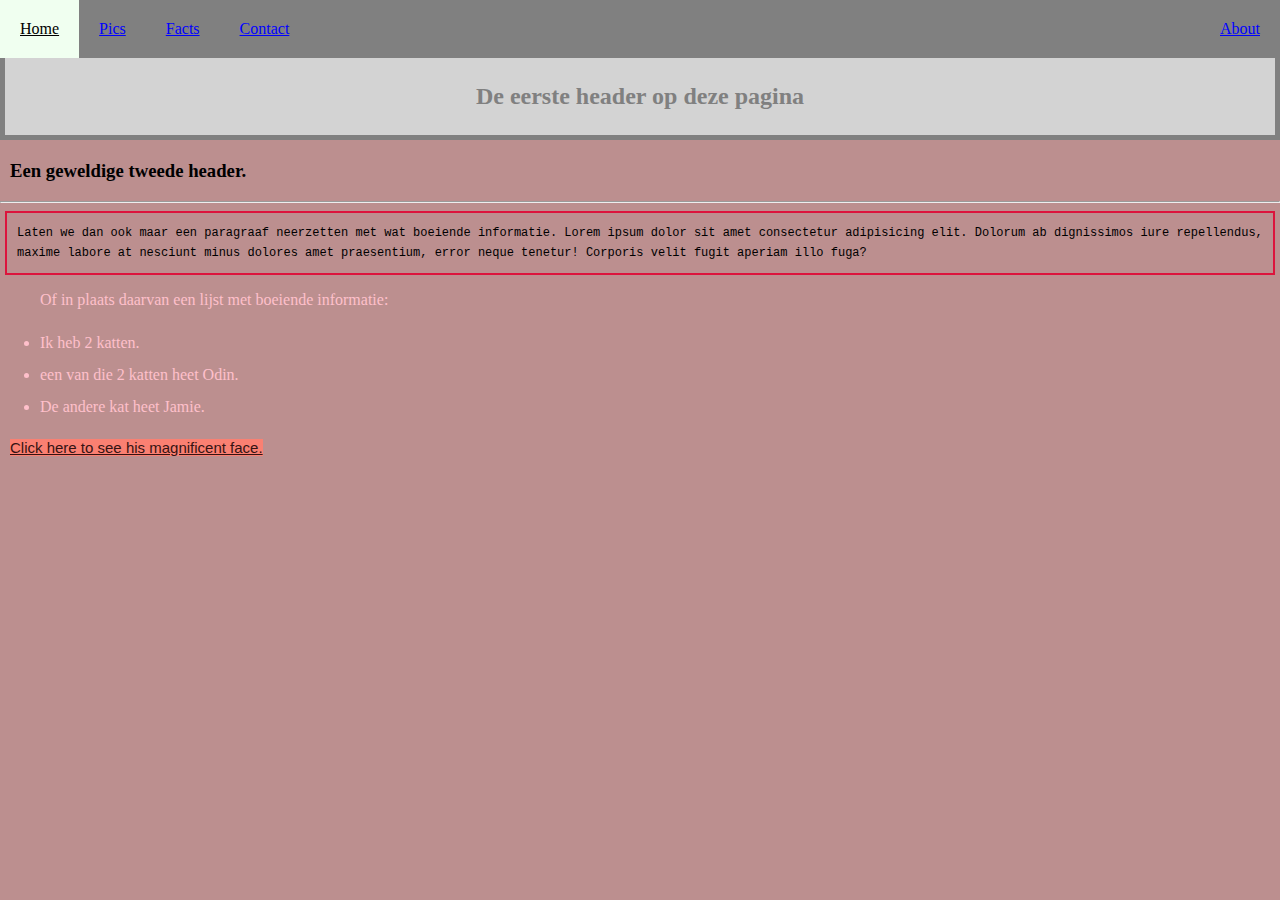
<file: module 1 opdracht 8/index.html>
<!DOCTYPE html>
<html>
<link rel="stylesheet" type="text/css" href="styles.css">

<head>
  <title> An amazing title. </title>
</head>

<body>
  <nav>
    <ul>
      <li><a class="active" href="index.html">Home</a></li>
      <li><a href="pics.html">Pics</a></li>
      <li><a href="facts.html">Facts</a></li>
      <li><a href="contact.html">Contact</a></li>
      <li style="float: right"><a href="about.html">About</a></li>
    </ul>
  </nav>


  <header>
    <br>
    <h2>De eerste header op deze pagina</h2>

  </header>
  <main>
    <h3>Een geweldige tweede header.</h3>
    <hr>
    <aside>
      <p class="para">Laten we dan ook maar een paragraaf neerzetten met wat boeiende informatie. Lorem ipsum dolor sit
        amet
        consectetur adipisicing elit. Dolorum ab dignissimos iure repellendus, maxime labore at nesciunt minus dolores
        amet praesentium, error neque tenetur! Corporis velit fugit aperiam illo fuga? </p>
    </aside>
    <ul>Of in plaats daarvan een lijst met boeiende informatie:<br><br>
      <li>Ik heb 2 katten.</li>
      <li>een van die 2 katten heet Odin.</li>
      <li>De andere kat heet Jamie.</li>
    </ul>
    <a href="about.html">Click here to see his magnificent face.</a>
  </main>
</body>

</html>
</file>
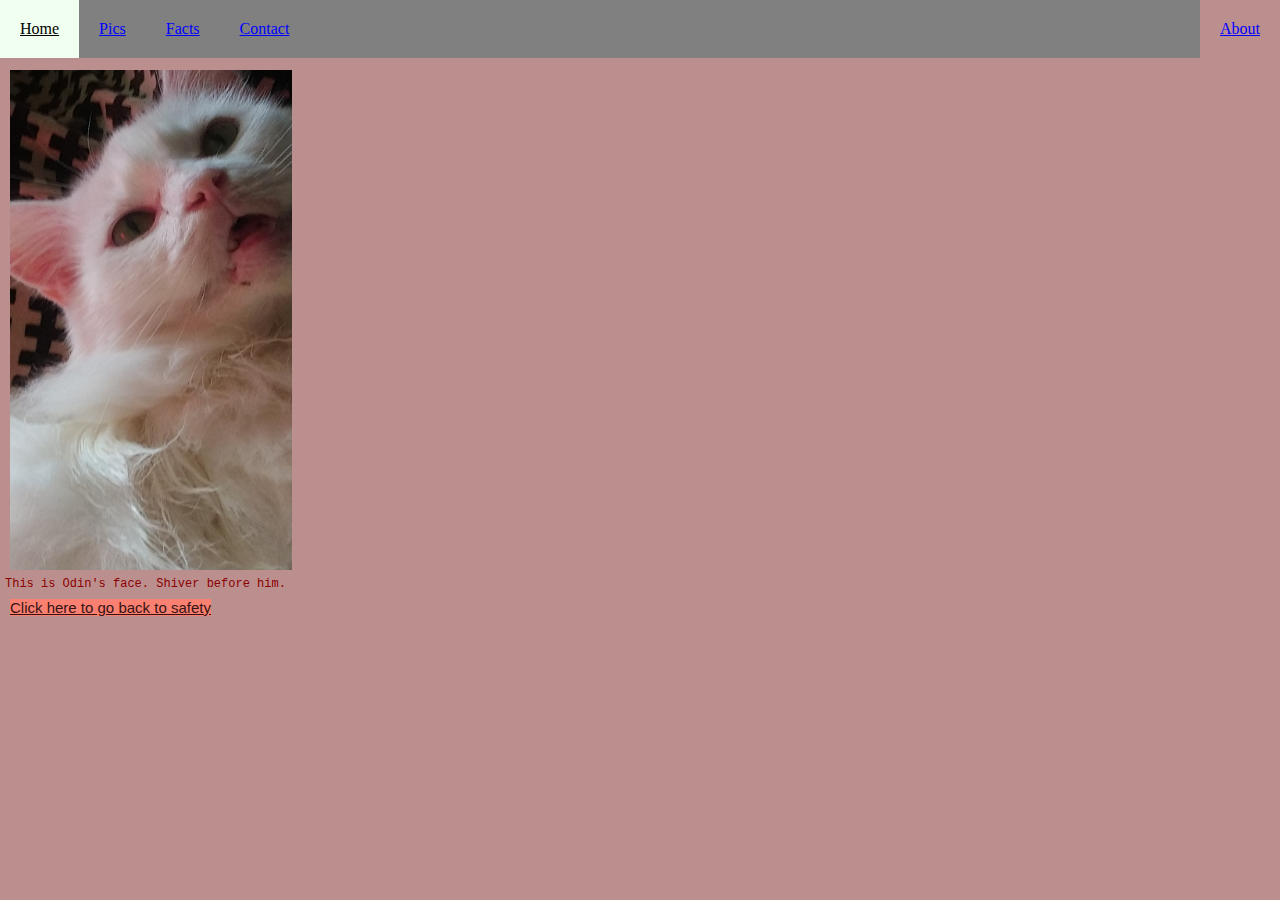
<file: module 1 opdracht 8/about.html>
<!DOCTYPE html>
<html>
<link rel="stylesheet" type="text/css" href="styles.css">

<head>
  <title> About</title>
</head>

<body>
  <nav>
    <ul>
      <li><a href="index.html">Home</a></li>
      <li><a href="pics.html">Pics</a></li>
      <li><a href="facts.html">Facts</a></li>
      <li><a href="contact.html">Contact</a></li>
      <li style="float: right;"><a class="active" href="about.html">About</a></li>
    </ul>
  </nav>

  <header></header>

  <main>


    <img class="odin" height="500" src="fav_Odin.jpg" alt="The mighty odin's face." />
    <p class="para2">This is Odin's face. Shiver before him.</p>
    <a href="https://www.google.com">Click here to go back to safety</a>
  </main>
  <footer>
  </footer>

</body>

</html>
</file>
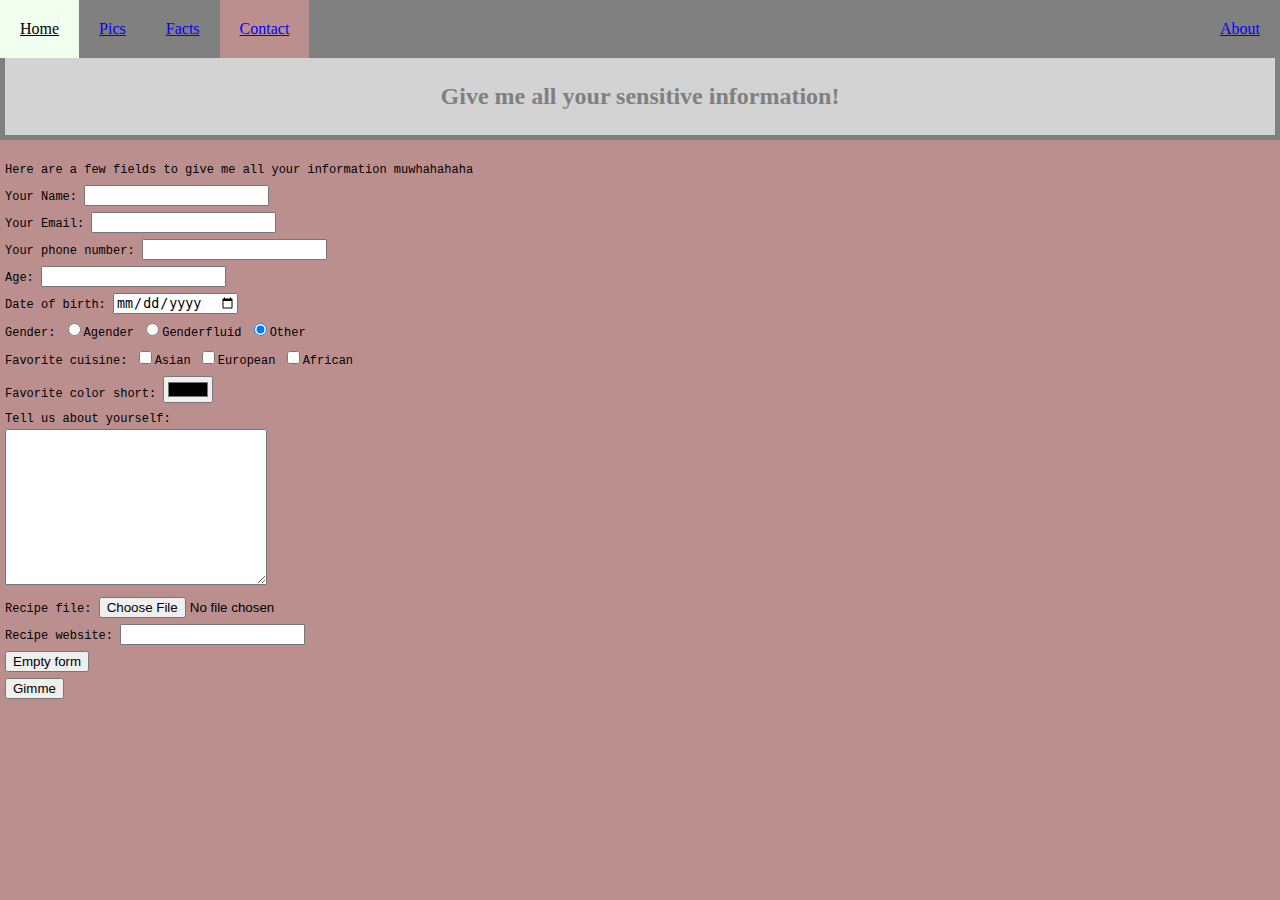
<file: module 1 opdracht 8/contact.html>
<!DOCTYPE html>
<html>

<head>
    <link rel="stylesheet" type="text/css" href="styles.css">
    <title>Contact</title>
</head>

<body>
    <nav>
        <ul>
            <li><a href="index.html">Home</a></li>
            <li><a href="pics.html">Pics</a></li>
            <li><a href="facts.html">Facts</a></li>
            <li><a class="active" href="contact.html">Contact</a></li>
            <li style="float: right;"><a href="about.html">About</a></li>
        </ul>
    </nav>

    <header>
        <br>
        <h2>Give me all your sensitive information!</h2>
    </header>
    <main>
        <p>Here are a few fields to give me all your information muwhahahaha</p>


        <form name="contact" method="POST" data-netlify="true">
            <p> <label>Your Name: <input type="text" name="name"></label>
            </p>
            <p> <label>Your Email: <input type="email" name="email"></label> </p>
            <p> <label>Your phone number: <input type="tel" name="tel"></label></p>
            <p> <label>Age: <input type="text" name="age"></label></p>
            <p><label>Date of birth: <input type="date" name="date"></label></p>




            <p>
                <label>
                    Gender:
                    <input id="agender" type="radio" name="gender" value="agender">Agender
                    <input id="genderfluid" type="radio" name="gender" value="genderfluid">Genderfluid
                    <input id="other" type="radio" name="gender" value="other" checked>Other
                </label>
            </p>



            <p>
                <label>
                    Favorite cuisine:
                    <input id="asian" type="checkbox" name="cuisine" value="asian">Asian
                    <input id="european" type="checkbox" name="cuisine" value="european">European
                    <input id="african" type="checkbox" name="cuisine" value="african">African
                </label>
            </p>

            <p>
                <label>
                    Favorite color short:
                    <input type="color" name="color">
                </label>
            </p>

            <p><label>Tell us about yourself:<br>
                    <textarea name="message" rows="10" cols="30">
                </textarea></label></p>
            <p><label>Recipe file: <input type="file" name="file"></label></p>
            <p><label>Recipe website: <input type="url" name="url"></label></p>
            <p><button type="reset">Empty form</button></p>
            <p><button type="submit">Gimme</button></p>

        </form>






    </main>



</body>








</html>
</file>
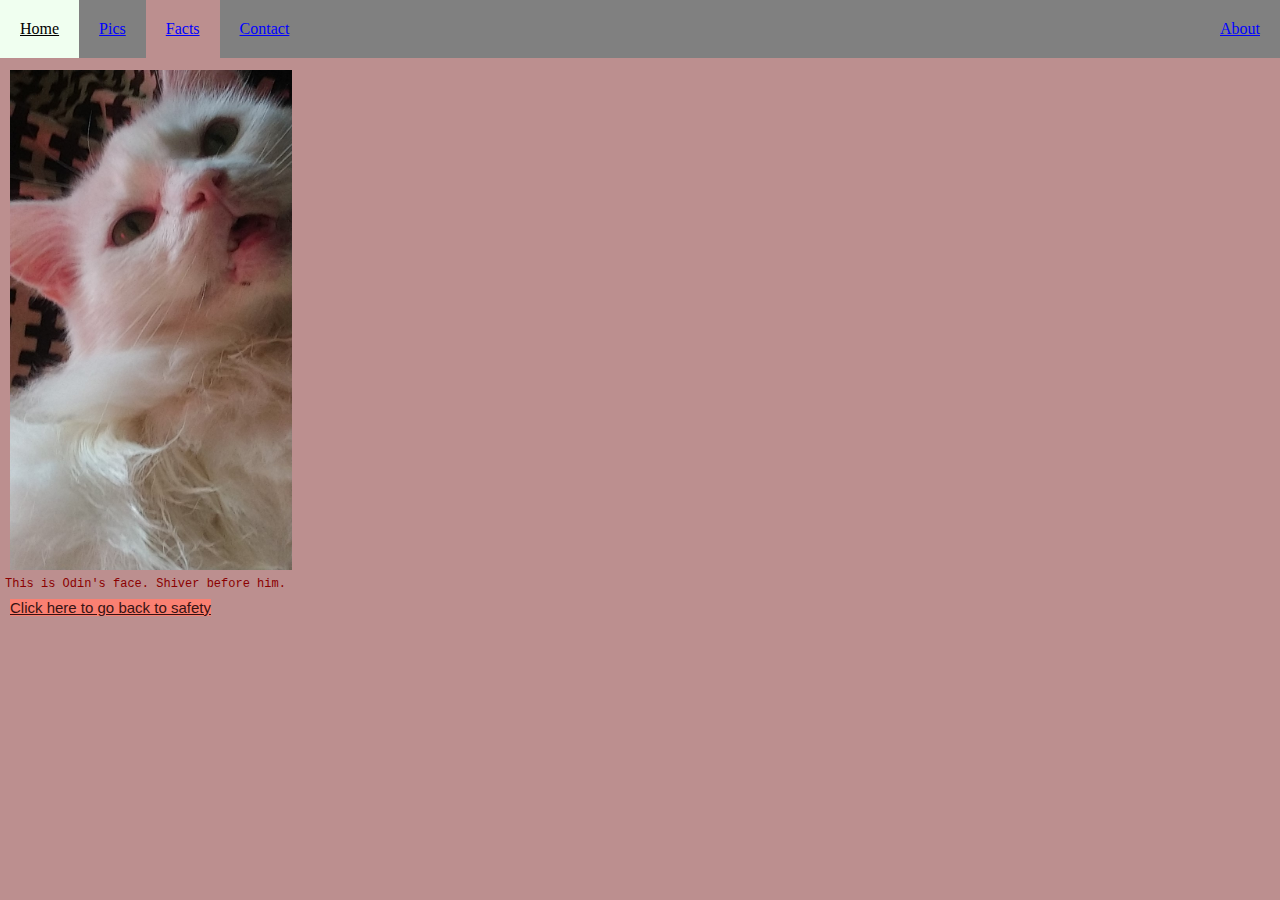
<file: module 1 opdracht 8/facts.html>
<!DOCTYPE html>
<html>
<link rel="stylesheet" type="text/css" href="styles.css">

<head>
  <title>Facts </title>
</head>

<body>
  <nav>
    <ul>
      <li><a href="index.html">Home</a></li>
      <li><a href="pics.html">Pics</a></li>
      <li><a class="active" href="facts.html">Facts</a></li>
      <li><a href="contact.html">Contact</a></li>
      <li style="float: right;"><a href="about.html">About</a></li>
    </ul>
  </nav>

  <header></header>

  <main>

    <img class="odin" height="500" src="fav_Odin.jpg" alt="The mighty odin's face." />
    <p class="para2">This is Odin's face. Shiver before him.</p>
    <a href="https://www.google.com">Click here to go back to safety</a>
  </main>
  <footer>
  </footer>

</body>

</html>
</file>
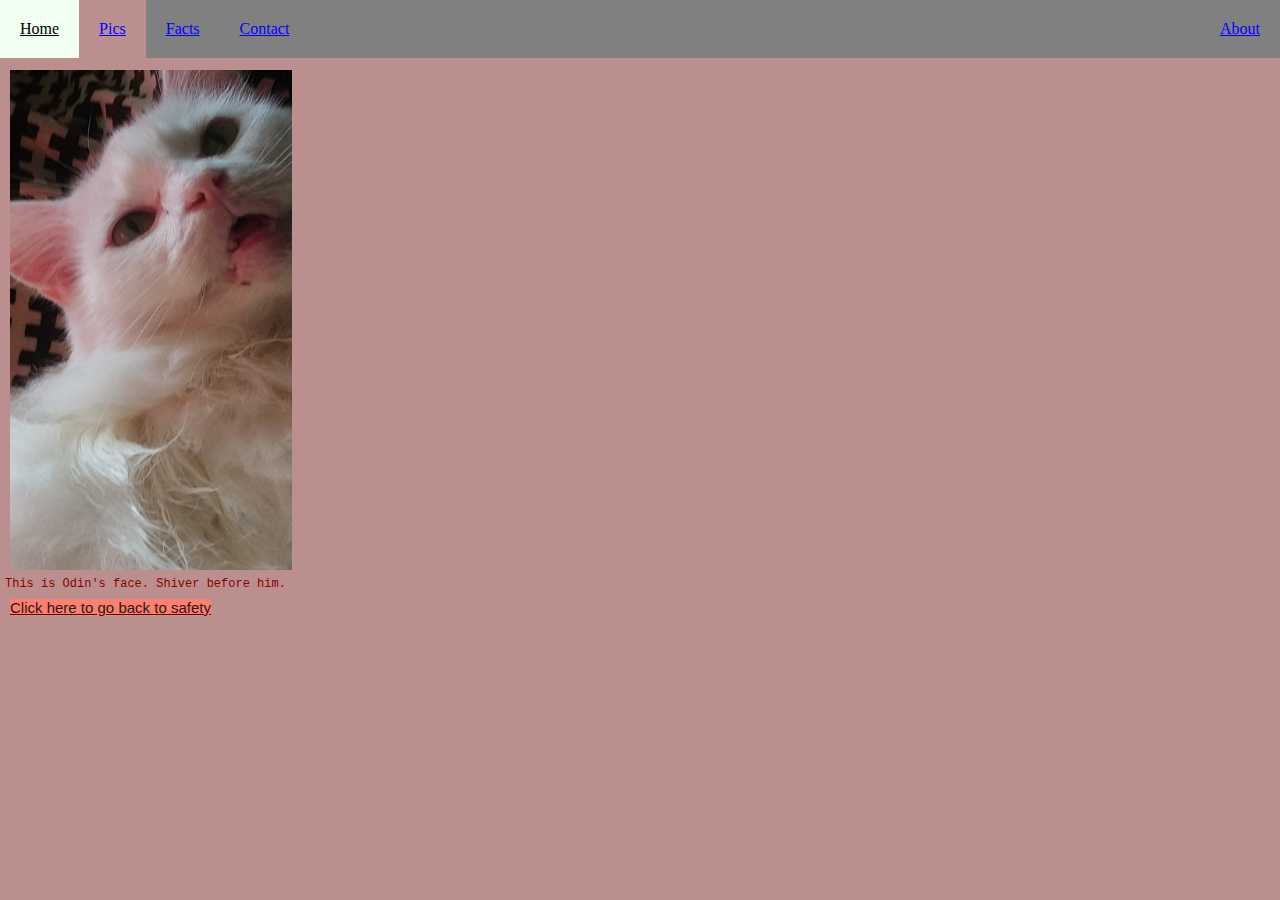
<file: module 1 opdracht 8/pics.html>
<!DOCTYPE html>
<html>
<link rel="stylesheet" type="text/css" href="styles.css">

<head>
  <title> Pics </title>
</head>

<body>
  <nav>
    <ul>
      <li><a href="index.html">Home</a></li>
      <li><a class="active" href="pics.html">Pics</a></li>
      <li><a href="facts.html">Facts</a></li>
      <li><a href="contact.html">Contact</a></li>
      <li style="float: right"><a href="about.html">About</a></li>
    </ul>
  </nav>

  <header></header>

  <main>

    <img class="odin" height="500" src="fav_Odin.jpg" alt="The mighty odin's face." />
    <p class="para2">This is Odin's face. Shiver before him.</p>
    <a href="https://www.google.com">Click here to go back to safety</a>
  </main>
  <footer>
  </footer>

</body>

</html>
</file>
<file: module 1 opdracht 8/styles.css>
body {
    margin: 0;
    padding: 0;
    background-color: burlywood;
}

nav ul {
    list-style-type: none;
    background-color: gray;
    position: fixed;
    margin-top: 0;
    padding: 0;
    width: 100%;
    border-top: 0px solid black;
}

nav li {
    float: left;
    padding: 0px;
}

li a {
    display: block;
    padding: 20px;
    color: blue
}

li a:hover {
    background-color: honeydew;
    color: black;
}

.active {
    background-color: rosybrown
}



h2 {
    border: 5px solid grey;
    color: grey;
    background-color: lightgray;
    padding: 25px;
    margin-top: 35px;
    text-align: center;
    }

h3 {
    margin-left: 10px;
}    

p {
    font: 20px "lucida console", courier, monospace;
    line-height: 20px;
    margin: 0px 5px 5px 5px;
    
 }
 main a {
     background-color: salmon;
     color: rgb(53, 19, 19);
     font: 15px arial, helvetica, sans-serif;
     margin: 10px;
     
     
     
 }
.para {
    border: 2px solid crimson;
    padding: 10px;
}
.para2 {
    color: darkred;
}

.odin {
    margin-top: 70px;
    margin-left: 10px;
}

@media (min-width: 1024px) {
 body {
     background-color: rosybrown;
 }
 p {
     font-size: 12px;
}

 main ul {
     color: pink
 }
 main ul li {
     line-height: 2em;
 }

}
</file>
